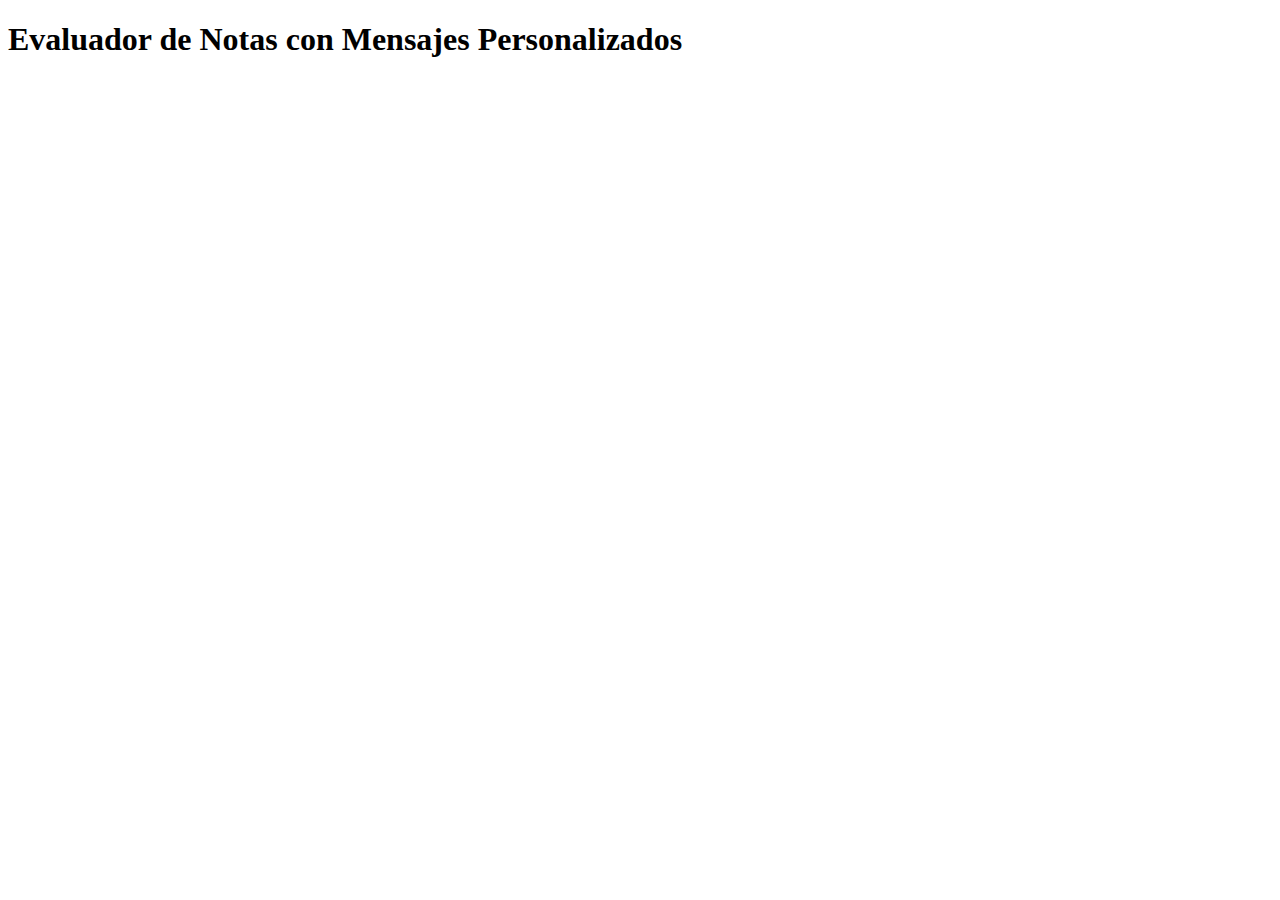
<file: 2-condicionales/index.html>
<!DOCTYPE html>
<html lang="en">
<head>
    <meta charset="UTF-8">
    <meta name="viewport" content="width=device-width, initial-scale=1.0">
    <title>Condicionales</title>
    <link rel="shortcut icon" href="/recursos/proyecto.png" type="image/x-icon">
</head>
<body>

    <h1>Evaluador de Notas con Mensajes Personalizados</h1>

    <!-- Para conectar archivo JS -->
    <script src="./app.js"></script>
    
</body>
</html>
</file>
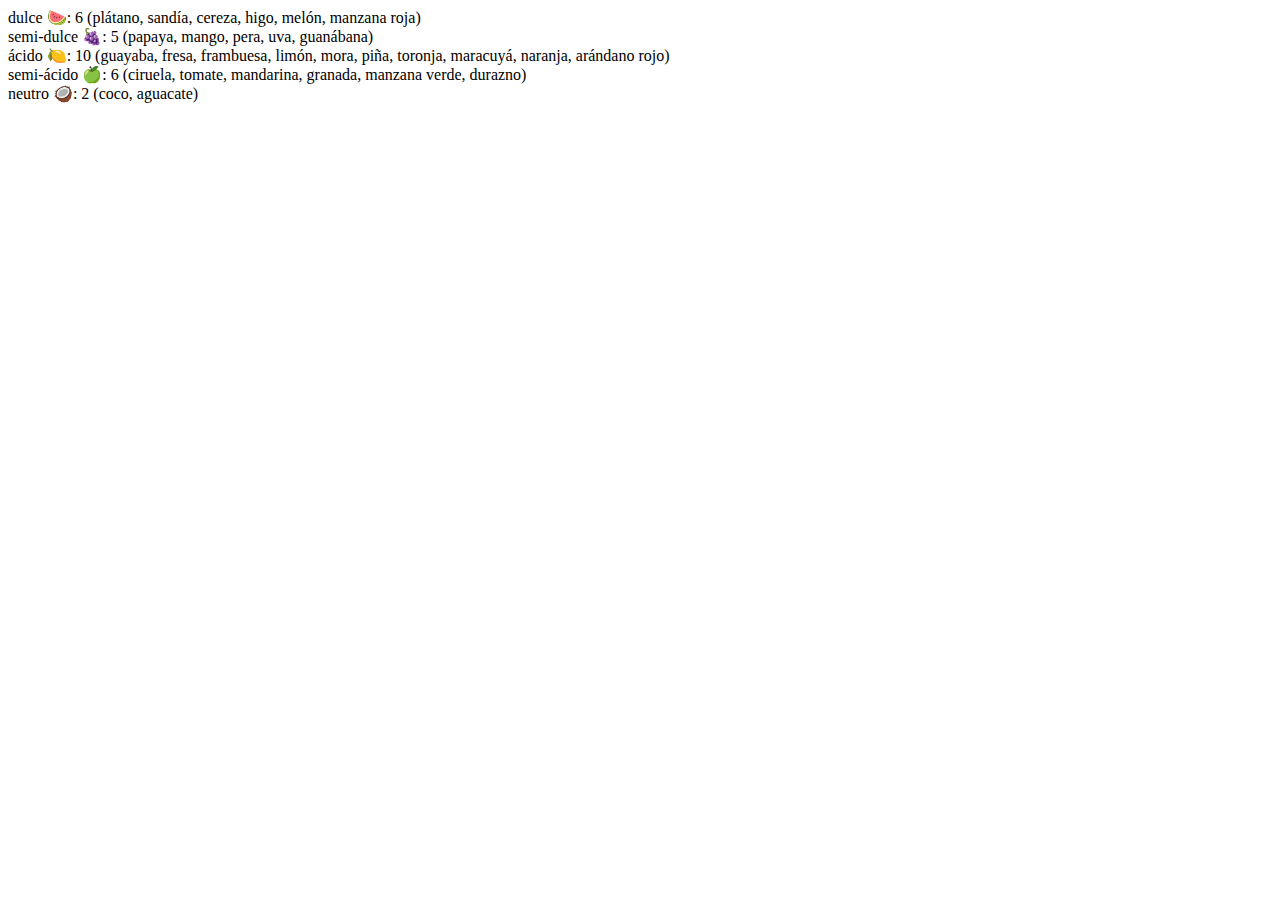
<file: 3-arrays-ciclos/index.html>
<!DOCTYPE html>
<html lang="en">
<head>
    <meta charset="UTF-8">
    <meta name="viewport" content="width=device-width, initial-scale=1.0">
    <title>Arrays - Ciclos</title>
</head>
<body>
    
    <script src="./app.js"></script>
</body>
</html>
</file>
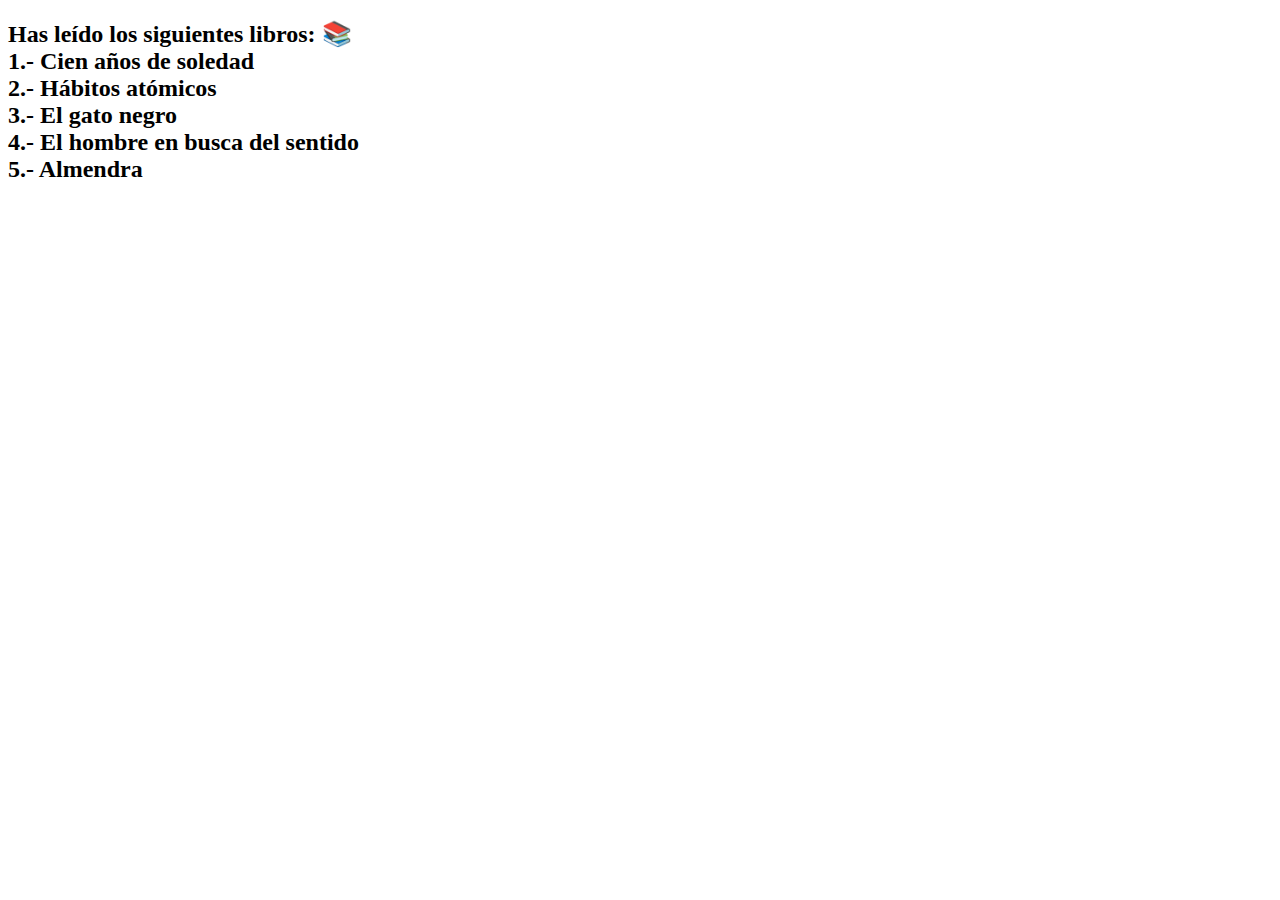
<file: 4-funciones/index.html>
<!DOCTYPE html>
<html lang="en">
<head>
    <meta charset="UTF-8">
    <meta name="viewport" content="width=device-width, initial-scale=1.0">
    <title>Funciones</title>
</head>
<body>
    <script src="./app.js"></script>
</body>
</html>
</file>
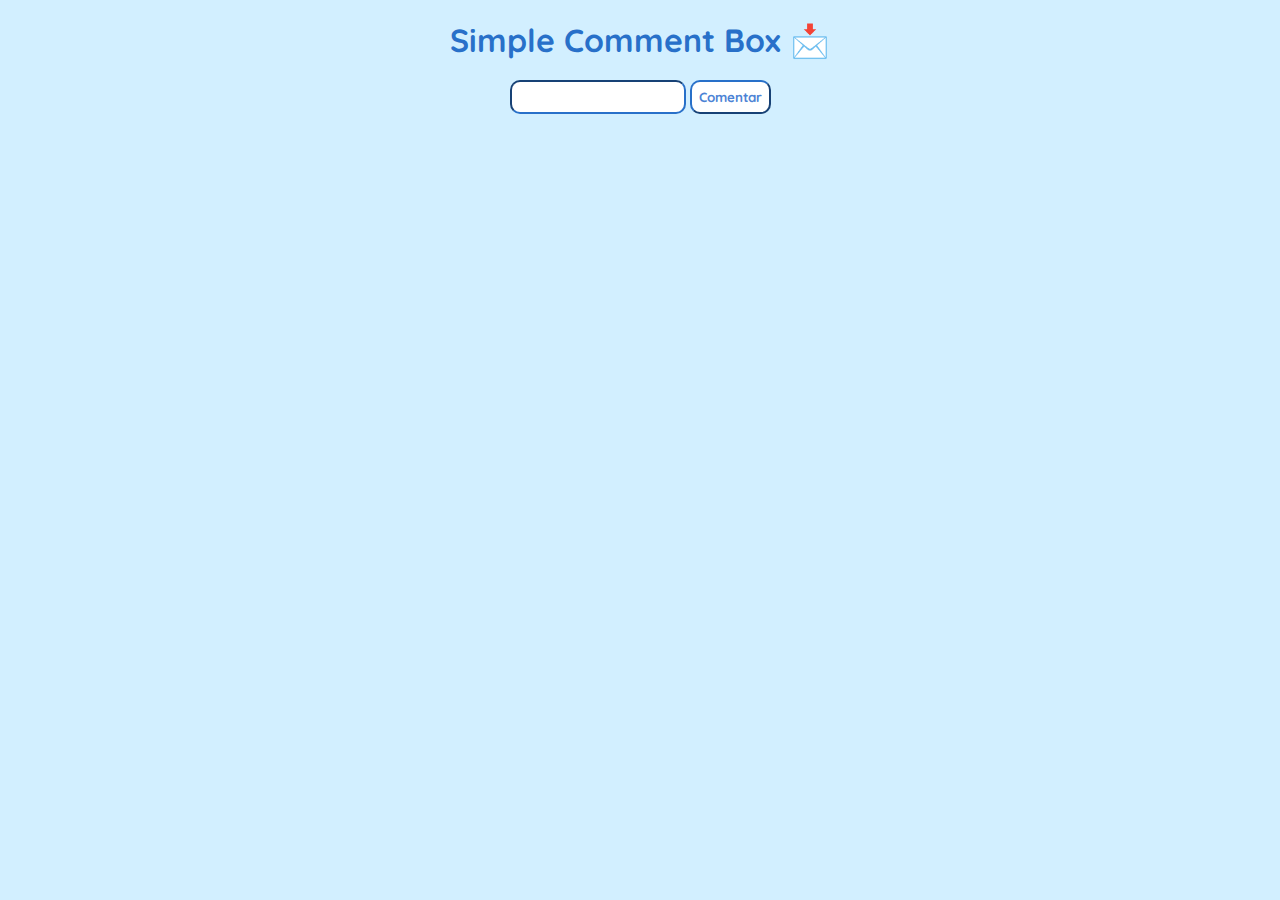
<file: 5-DOM/index.html>
<!DOCTYPE html>
<html lang="en">
<head>
    <meta charset="UTF-8">
    <meta name="viewport" content="width=device-width, initial-scale=1.0">
    <title>Comment Box</title>
    <link rel="preconnect" href="https://fonts.googleapis.com" />
    <link rel="preconnect" href="https://fonts.gstatic.com" crossorigin />
    <link
      href="https://fonts.googleapis.com/css2?family=Prata&family=Quicksand:wght@300..700&display=swap"
      rel="stylesheet"
    />
    <link rel="shortcut icon" href="../recursos/proyecto.png" type="image/x-icon">
    <link rel="stylesheet" href="style.css">
</head>
<body>

    <!-- <button type="button" onclick="saludame()">Saludar</button> -->

    <!-- Recordar que el id es único -->
    <!-- <p id="txt">Hola mundo</p>
    <button onclick="modificar()">Cambiar texto</button>

    <section>
        <h1>Lista</h1>
        <ul>
            <li>Elemento</li>
            <li>Elemento</li>
            <li>Elemento</li>
            <li>Elemento</li>
            <li>Elemento</li>
            <li>Elemento</li>
            <li>Elemento</li>
        </ul>
    </section> -->

    <h1>Simple Comment Box 📩</h1>

    <section class="cajaComentarios">
        <form action="">
            <!-- Primer elemento -->
            <input type="text" id="inputComentario">
            <!-- Segundo elemento -->
            <button>Comentar</button>
        </form>
        <!-- Tercer elemento -->
        <div class="comentarios"></div>
    </section>

    <script src="./app.js"></script>
</body>
</html>
</file>
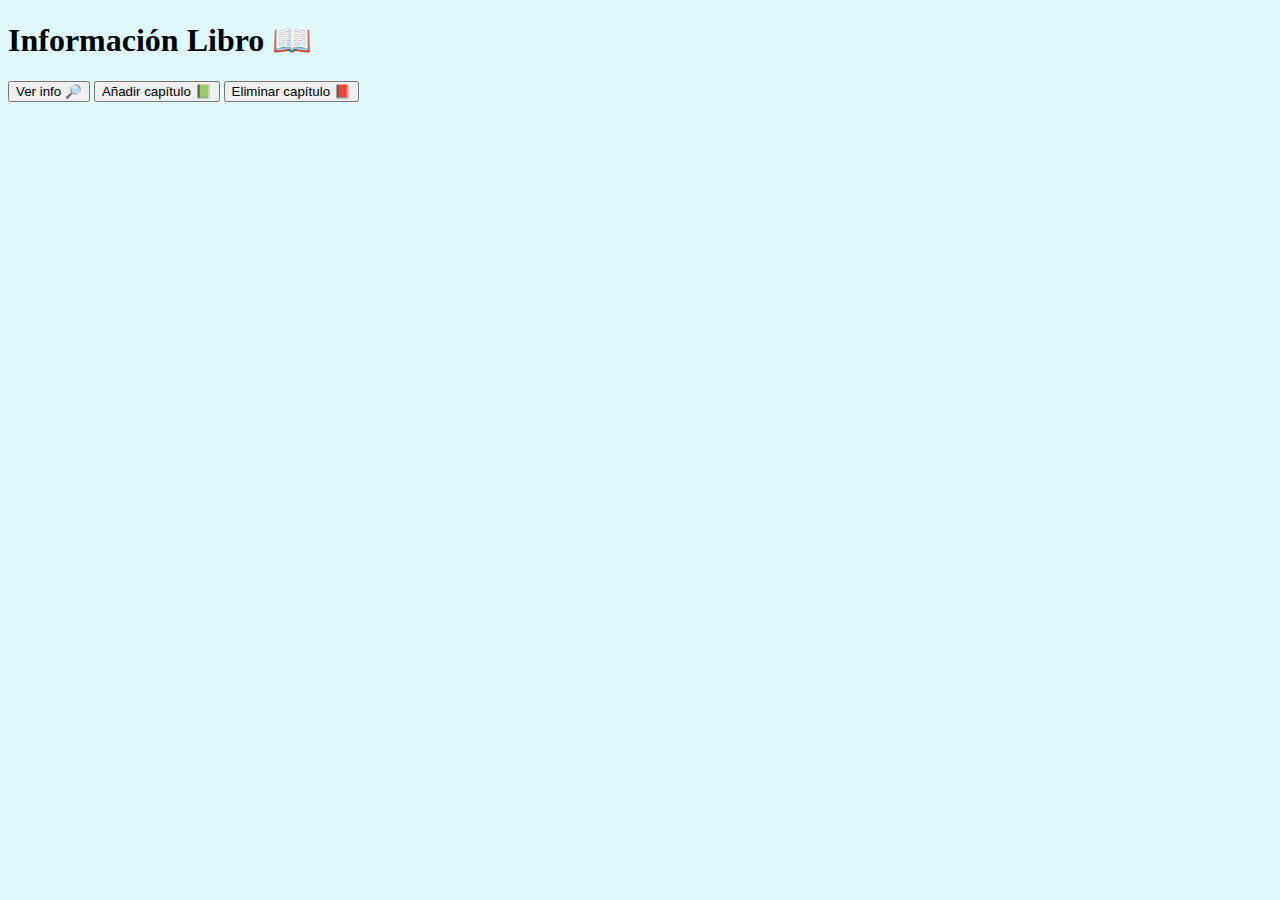
<file: 6-objects/index.html>
<!DOCTYPE html>
<html lang="en">
<head>
    <meta charset="UTF-8">
    <meta name="viewport" content="width=device-width, initial-scale=1.0">
    <title>Libro</title>
    <link rel="shortcut icon" href="../recursos/proyecto.png" type="image/x-icon">
    <link rel="stylesheet" href="style.css">
</head>
<body>
    <h1>Información Libro 📖</h1>
    <p id="infoLibro"></p>
    <button onclick="imprimir()">Ver info 🔎</button>

    <button onclick="agregar()">Añadir capítulo 📗</button>
    <button onclick="eliminar()">Eliminar capítulo 📕</button>

    <script src="./app.js"></script>
</body>
</html>
</file>
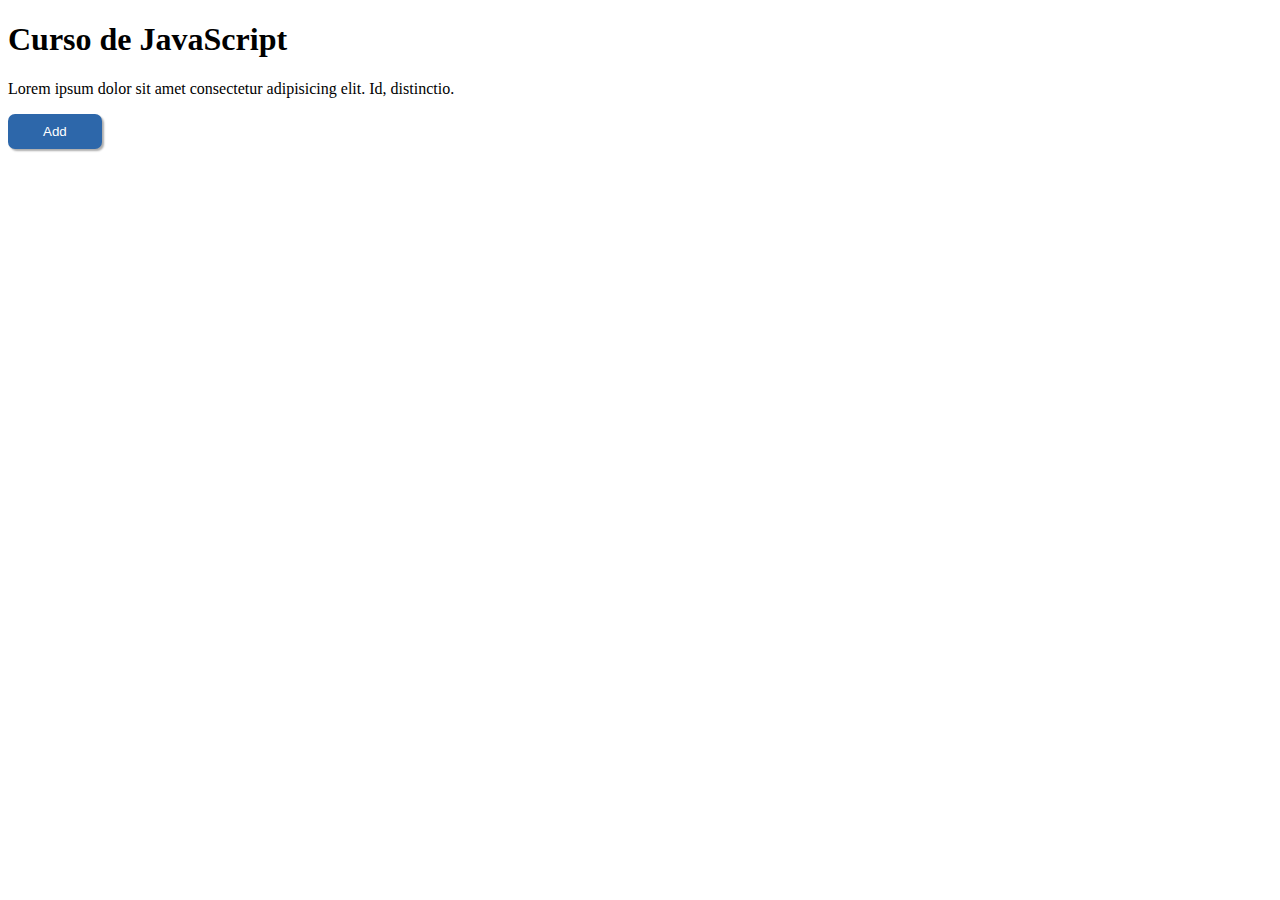
<file: 7-DOM-funcional/index.html>
<!DOCTYPE html>
<html lang="en">
<head>
    <meta charset="UTF-8">
    <meta name="viewport" content="width=device-width, initial-scale=1.0">
    <title>Document</title>
    <link rel="shortcut icon" href="../recursos/proyecto.png" type="image/x-icon">
    <link rel="stylesheet" href="style.css">
</head>
<body>

    <div class="card">
        <h1>Curso de JavaScript</h1>
        <p>Lorem ipsum dolor sit amet consectetur adipisicing elit. Id, distinctio.</p>
        <button  id="addButton" class="addButton btn-blue">Add</button>
    </div>

    <script src="./app.js"></script>
</body>
</html>
</file>
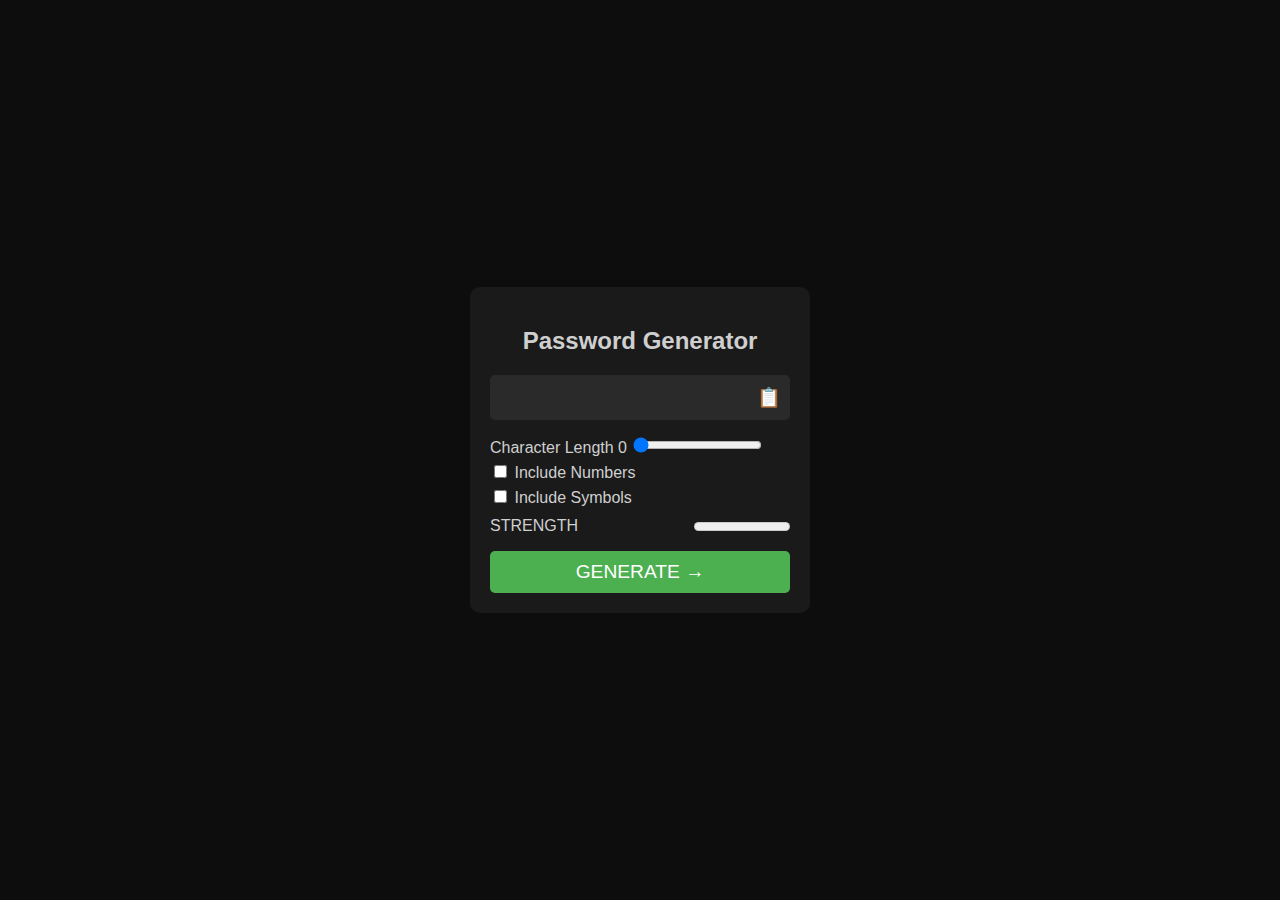
<file: 8-passwordGeneratorApp/index.html>
<!DOCTYPE html>
<html lang="es">
<head>
    <meta charset="UTF-8">
    <meta name="viewport" content="width=device-width, initial-scale=1.0">
    <title>Generador de Contraseñas</title>
    <link rel="shortcut icon" href="../recursos/proyecto.png" type="image/x-icon">
    <link rel="stylesheet" href="style.css">
</head>
<body>
    <div class="container">
        <h2>Password Generator</h2>
        <div class="output-container">
            <input type="text" id="passwordOutput" readonly>
            <button id="copyButton">📋</button>
        </div>
        <div class="controls">
            <label for="lengthRange">Character Length <span id="charLength">0</span></label>
            <input type="range" id="lengthRange" min="0" max="20" value="0">
            <div class="options">
                <label><input type="checkbox" id="numbers"> Include Numbers</label>
                <label><input type="checkbox" id="symbols"> Include Symbols</label>
            </div>
            <div class="strength">
                <span>STRENGTH</span>
                <meter id="strengthIndicator" min="0" max="100" low="30" high="75" optimum="100" value="0" min="0" max="100"></meter>
            </div>
            <button id="generateButton">GENERATE →</button>
        </div>
    </div>


    <script src="./app.js"></script>
</body>
</html>
</file>
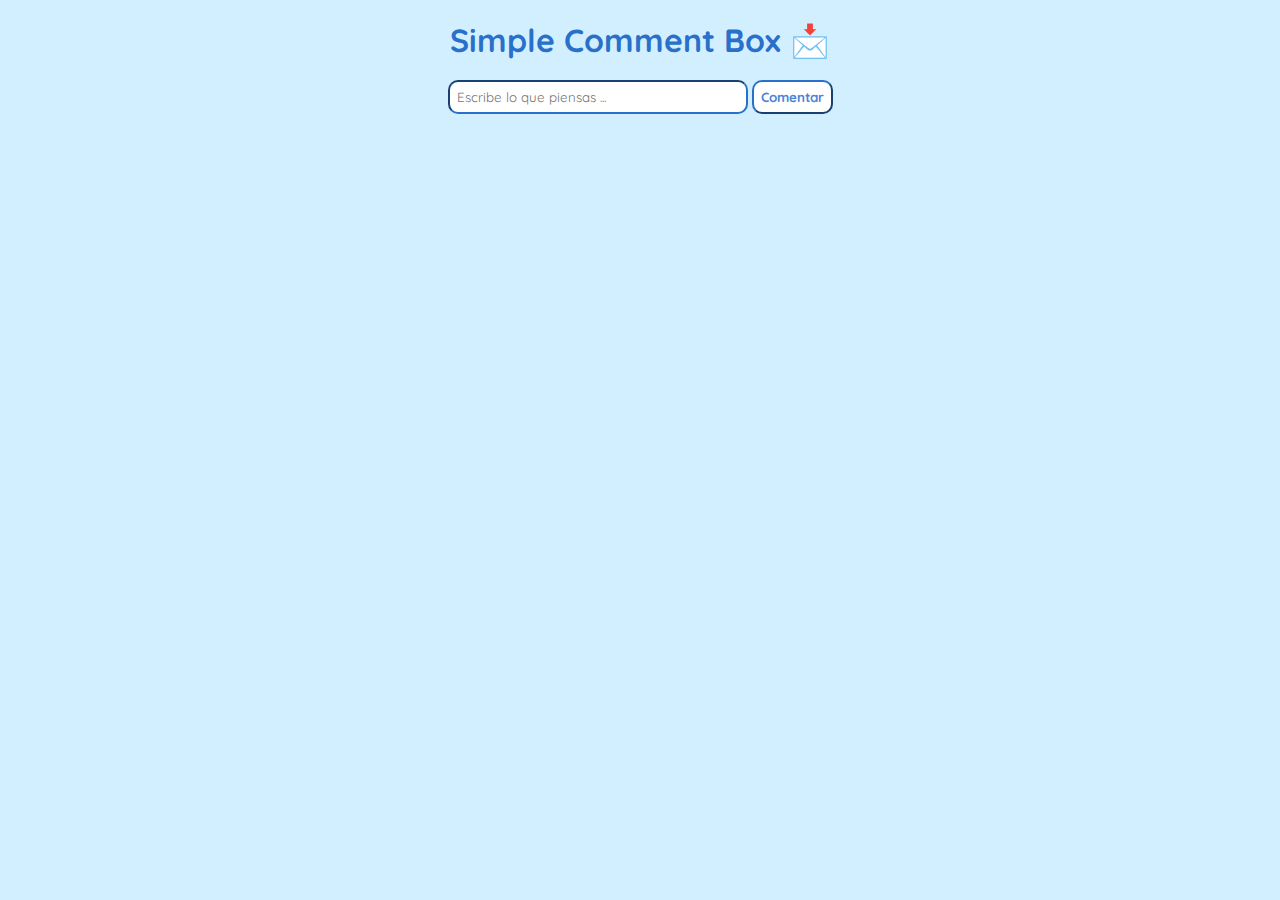
<file: 9-app-de-comentarios/index.html>
<!DOCTYPE html>
<html lang="en">
<head>
    <meta charset="UTF-8">
    <meta name="viewport" content="width=device-width, initial-scale=1.0">
    <title>Comment Box</title>
    <link rel="preconnect" href="https://fonts.googleapis.com" />
    <link rel="preconnect" href="https://fonts.gstatic.com" crossorigin />
    <link
      href="https://fonts.googleapis.com/css2?family=Prata&family=Quicksand:wght@300..700&display=swap"
      rel="stylesheet"
    />
    <link rel="shortcut icon" href="../recursos/proyecto.png" type="image/x-icon">
    <link rel="stylesheet" href="style.css">
</head>
<body>

    <h1>Simple Comment Box 📩</h1>

    <section class="cajaComentarios">
        <form action="">
            <!-- Primer elemento -->
            <input type="text" id="inputComentario" placeholder="Escribe lo que piensas ...">
            <!-- Segundo elemento -->
            <button>Comentar</button>
        </form>
        <!-- Tercer elemento -->
        <div class="comentarios"></div>
    </section>

    <script src="./app.js"></script>
</body>
</html>
</file>
<file: 5-DOM/style.css>
* {
    padding: 0;
    margin: 0;
    box-sizing: border-box;
    font-family: "Quicksand", sans-serif;
}

body {
    background-color: rgb(210, 239, 255);
    max-width: 900px;
    margin: auto;
    display: flex;
    flex-direction: column;
    align-items: center;
}

h1 {
    color: rgb(40, 112, 201);
    padding: 20px;
}

form {
    max-width: 300px;
    margin: auto;
}

#inputComentario {
    border-color: rgb(40, 112, 201);
    border-radius: 10px;
    padding: 7px;
}

button {
    background-color: white;
    border-color: rgb(40, 112, 201);
    color: rgb(76, 131, 213);
    font-weight: bolder;
    border-radius: 10px;
    padding: 7px;
}

button:hover {
    color: white;
    background-color: tomato;
}

li {
    background-color: rgb(76, 131, 213);
    color: white;
    list-style: none;
    padding: 10px;
    border-radius: 15px;
    border-bottom:5px solid rgb(210, 239, 255);
}

.comentarios {
    padding: 20px 80px;
}
</file>
<file: 6-objects/style.css>
body {
    background-color: rgb(222, 248, 252);
}
</file>
<file: 7-DOM-funcional/style.css>
.addButton{
    padding: 10px 35px;
    border: none;
    box-shadow: 2px 2px 2px #adadad;
    border-radius: 7px;
    cursor: pointer;
}

.btn-blue{
    background-color: rgb(45, 103, 170);
    color: white;
}

.btn-green{
    background-color: rgb(29, 161, 69);
    color: white;
}
</file>
<file: 8-passwordGeneratorApp/style.css>
body {
    background-color: #0d0d0d;
    color: #cfcfcf;
    font-family: Arial, sans-serif;
    display: flex;
    justify-content: center;
    align-items: center;
    height: 100vh;
    margin: 0;
}
.container {
    background-color: #1a1a1a;
    padding: 20px;
    border-radius: 10px;
    text-align: center;
    width: 300px;
}
.output-container {
    display: flex;
    align-items: center;
    background-color: #2a2a2a;
    padding: 10px;
    border-radius: 5px;
    margin-bottom: 15px;
}
#passwordOutput {
    flex-grow: 1;
    background: none;
    border: none;
    color: #cfcfcf;
    font-size: 1.2em;
    text-align: center;
}
#copyButton {
    background: none;
    border: none;
    cursor: pointer;
    color: #4caf50;
    font-size: 1.2em;
}
.controls {
    text-align: left;
}
.options label {
    display: block;
    margin: 5px 0;
}
.strength {
    display: flex;
    justify-content: space-between;
    align-items: center;
    margin-top: 10px;
}
#strengthIndicator {
    font-size: 1.2em;
}
#generateButton {
    width: 100%;
    padding: 10px;
    background-color: #4caf50;
    border: none;
    border-radius: 5px;
    color: white;
    font-size: 1.2em;
    cursor: pointer;
    margin-top: 15px;
}
</file>
<file: 9-app-de-comentarios/style.css>
* {
    padding: 0;
    margin: 0;
    box-sizing: border-box;
    font-family: "Quicksand", sans-serif;
}

body {
    background-color: rgb(210, 239, 255);
    max-width: 800px;
    margin: auto;
    display: flex;
    flex-direction: column;
    align-items: center;
}

h1 {
    color: rgb(40, 112, 201);
    padding: 20px;
}

form {
    max-width: 400px;
    margin: auto;
}

#inputComentario {
    border-color: rgb(40, 112, 201);
    border-radius: 10px;
    padding: 7px;
    min-width: 300px;
}

button {
    background-color: white;
    border-color: rgb(40, 112, 201);
    color: rgb(76, 131, 213);
    font-weight: bolder;
    border-radius: 10px;
    padding: 7px;
}

button:hover {
    color: white;
    background-color: tomato;
}

li {
    background-color: rgb(76, 131, 213);
    color: white;
    list-style: none;
    padding: 15px;
    border-radius: 15px;
    border: 7px solid rgb(210, 239, 255);
    min-width: 400px;
    max-width: 400px;
    overflow: auto;
}

.comentarios {
    padding: 20px 80px;
}
</file>
